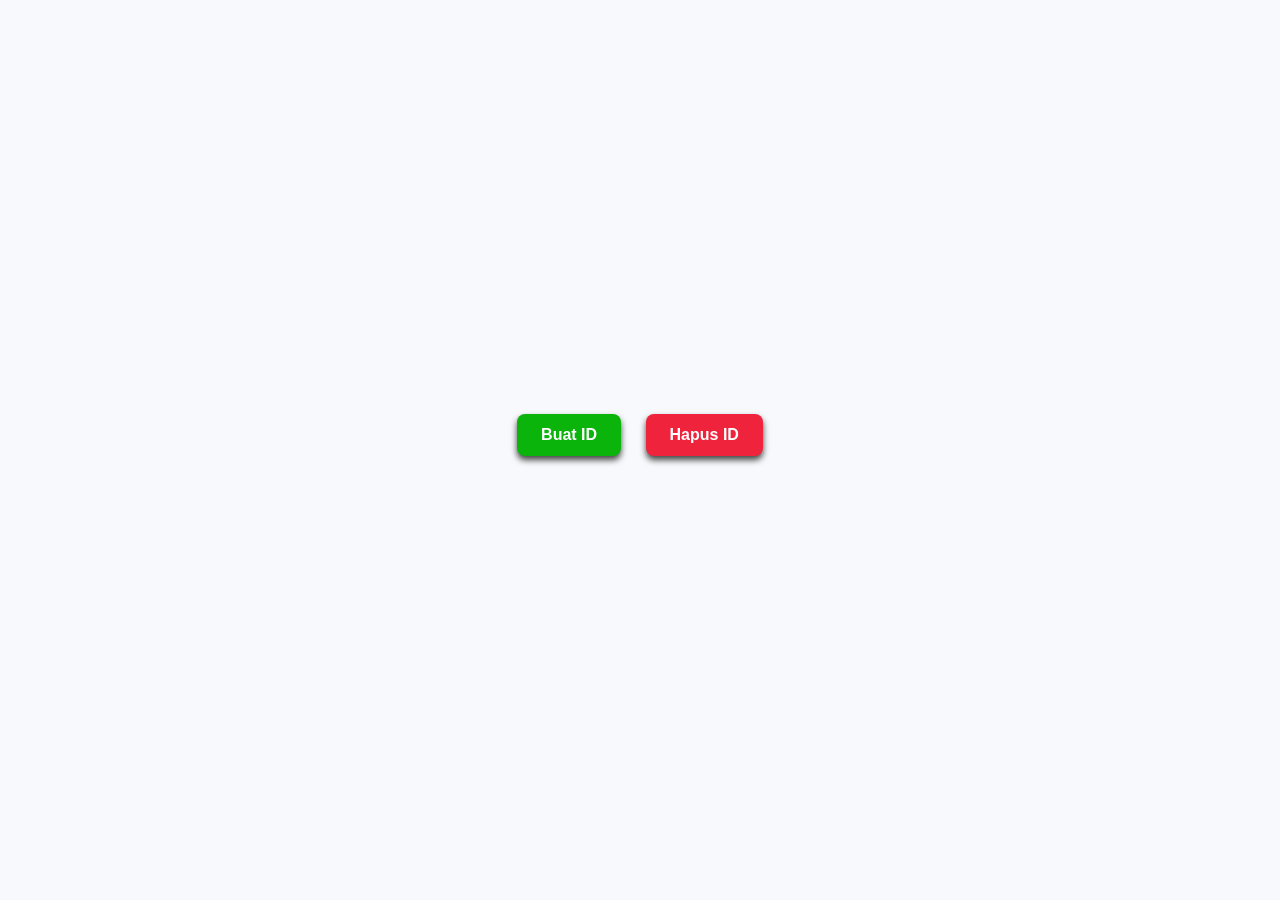
<file: 825250021_Praktikum4_PAP/index.html>
<!DOCTYPE html>
<html lang="id">
<head>
    <meta charset="UTF-8">
    <meta name="viewport" content="width=device-width, initial-scale=1.0">
    <title>Membuat ID</title>
    <link rel="stylesheet" href="style.css">
</head>
<body>

    <div class="main-container">
        <div class="tombol-grup">
            <button id="button-buat">Buat ID</button>
            <button id="button-hapus">Hapus ID</button>
        </div>

        <div id="isi-kartu"></div>
    </div>

    <script src="script.js"></script>
</body>
</html>
</file>
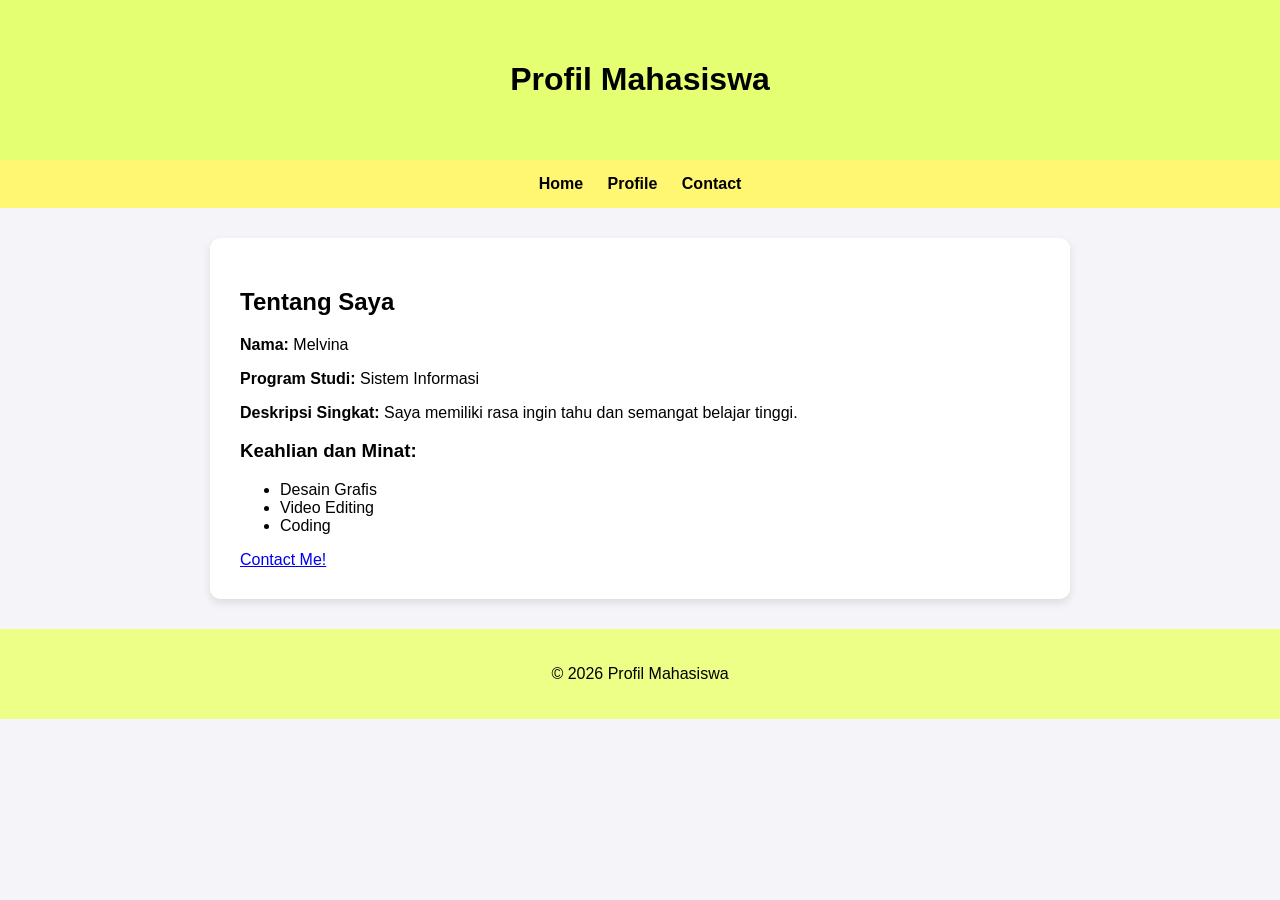
<file: ProfilMahasiswa/825250021_ProfilMahasiswa.html>
<!DOCTYPE html>
<html>
<head>
    <meta charset="utf-8">
    <title>Profil Mahasiswa</title>
    <link rel="stylesheet" type="text/css" href="825250021_StyleProfile.css">
</head>
<body>
    <header>
        <h1>Profil Mahasiswa</h1>
    </header>
    
    <nav>
        <a href="#">Home</a>
        <a href="#">Profile</a>
        <a href="#">Contact</a>
    </nav>
    
    <article>
        <h2>Tentang Saya</h2>
        
        <p><strong>Nama: </strong>Melvina</p>
        <p><strong>Program Studi: </strong>Sistem Informasi</p>
        <p><strong>Deskripsi Singkat: </strong>Saya memiliki rasa ingin tahu dan semangat belajar tinggi.</p>
        
        <h3>Keahlian dan Minat:</h3>
        <ul>
            <li>Desain Grafis</li>
            <li>Video Editing</li>
            <li>Coding</li>
        </ul>
        
        <a href="https://www.instagram.com/roocknstar/">Contact Me!</a>
    </article>
    
    <footer>
        <p>&copy; 2026 Profil Mahasiswa</p>
    </footer>
</body>
</html>
</file>
<file: 825250021_Praktikum4_PAP/style.css>
* {
    margin: 0;
    padding: 0;
    box-sizing: border-box;
    font-family: 'Segoe UI', Tahoma, Geneva, Verdana, sans-serif;
}

body {
    background-color: #f7f9fc;
    display: flex;
    justify-content: center;
    align-items: center;
    min-height: 100vh;
}

.main-container {
    text-align: center;
    width: 100%;
}

.tombol-grup {
    margin-bottom: 30px;
}

button {
    padding: 12px 24px;
    margin: 0 10px;
    font-size: 16px;
    font-weight: bold;
    color: white;
    background-color: #0bb40b;
    border: none;
    border-radius: 8px;
    cursor: pointer;
    transition: all 0.3s ease;
    box-shadow: 0 4px 6px #444444;
}

button:hover {
    background-color: #0b9b0b;
}

#button-hapus {
    background-color: #ef233c;
}

#button-hapus:hover {
    background-color: #d90429;
}

.kartu-id {
    width: 320px;
    height: 180px;
    background-color: white;
    border-radius: 12px;
    padding: 25px;
    margin: 0 auto; 
    display: flex;
    flex-direction: column;
    justify-content: center;
    align-items: center;
    
    box-shadow: 0 10px 20px #444444;
}

.kartu-id h3 {
    color: #2b2d42;
    font-size: 24px;
    margin-bottom: 8px;
    letter-spacing: 1px;
}

.kartu-id p {
    color: #8d99ae;
    font-size: 18px;
    font-weight: 500;
}
</file>
<file: ProfilMahasiswa/825250021_StyleProfile.css>
body {
    margin: 0;
    font-family: 'Segoe UI', Tahoma, Geneva, Verdana, sans-serif; 
    background-color: #f4f4f9; 
}

header {
    padding: 40px; 
    text-align: center;
    background: #e5ff72; 
    color: rgb(0, 0, 0); 
}

nav {
    padding: 15px;
    text-align: center;
    background: #fff671;
}

nav a {
    color: rgb(2, 0, 0);
    text-decoration: none;
    margin: 0 10px;
    font-weight: bold;
}

article {
    padding: 30px;
    max-width: 800px; 
    margin: 30px auto; 
    background: white;
    border-radius: 10px; 
    box-shadow: 0 4px 8px rgba(0,0,0,0.1); 
}

footer {
    padding: 20px;
    text-align: center;
    background: #edff86;
    color: #000000;
}
</file>
